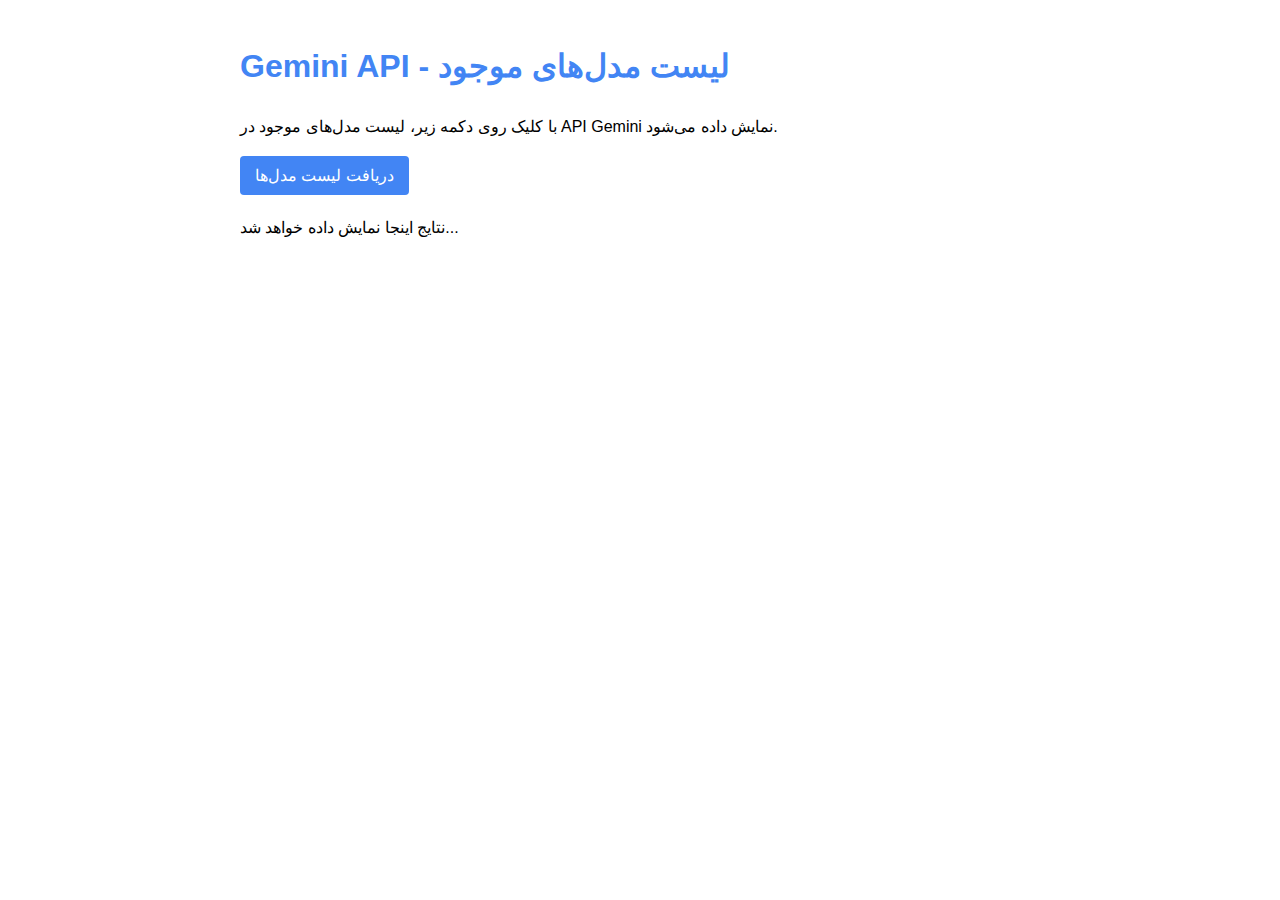
<file: list-models.html>
<!DOCTYPE html>
<html lang="en">
<head>
    <meta charset="UTF-8">
    <meta name="viewport" content="width=device-width, initial-scale=1.0">
    <title>Gemini API - List Available Models</title>
    <style>
        body {
            font-family: 'Segoe UI', Arial, sans-serif;
            padding: 20px;
            max-width: 800px;
            margin: 0 auto;
            line-height: 1.6;
        }
        h1 {
            color: #4285f4;
        }
        pre {
            background-color: #f5f5f5;
            padding: 15px;
            border-radius: 5px;
            overflow-x: auto;
        }
        button {
            background-color: #4285f4;
            color: white;
            border: none;
            padding: 10px 15px;
            border-radius: 4px;
            cursor: pointer;
            font-size: 16px;
        }
        button:hover {
            background-color: #3367d6;
        }
        #result {
            margin-top: 20px;
        }
    </style>
</head>
<body>
    <h1>Gemini API - لیست مدل‌های موجود</h1>
    <p>با کلیک روی دکمه زیر، لیست مدل‌های موجود در API Gemini نمایش داده می‌شود.</p>
    
    <button id="fetchModels">دریافت لیست مدل‌ها</button>
    
    <div id="result">
        <p>نتایج اینجا نمایش داده خواهد شد...</p>
    </div>
    
    <script>
        const API_KEY = 'AIzaSyCetwNjb_mkMJnzKZzXPryHqoaOtQCkDok';
        const LIST_MODELS_URL = 'https://generativelanguage.googleapis.com/v1beta/models';
        
        document.getElementById('fetchModels').addEventListener('click', fetchModels);
        
        async function fetchModels() {
            const resultDiv = document.getElementById('result');
            resultDiv.innerHTML = '<p>در حال دریافت مدل‌ها...</p>';
            
            try {
                const response = await fetch(`${LIST_MODELS_URL}?key=${API_KEY}`);
                const data = await response.json();
                
                if (!response.ok) {
                    throw new Error(data.error ? data.error.message : `HTTP error ${response.status}`);
                }
                
                // Display the models
                let output = '<h2>مدل‌های موجود:</h2>';
                output += '<pre>' + JSON.stringify(data, null, 2) + '</pre>';
                
                resultDiv.innerHTML = output;
                
                // Create a simple table of model names
                if (data.models && data.models.length > 0) {
                    let tableOutput = '<h3>لیست نام مدل‌ها:</h3>';
                    tableOutput += '<ul>';
                    
                    data.models.forEach(model => {
                        tableOutput += `<li><strong>${model.name}</strong> - ${model.displayName || 'بدون نام نمایشی'}</li>`;
                    });
                    
                    tableOutput += '</ul>';
                    resultDiv.innerHTML += tableOutput;
                }
                
            } catch (error) {
                resultDiv.innerHTML = `<p style="color: red;">خطا: ${error.message}</p>`;
                console.error('Error fetching models:', error);
            }
        }
    </script>
</body>
</html>
</file>
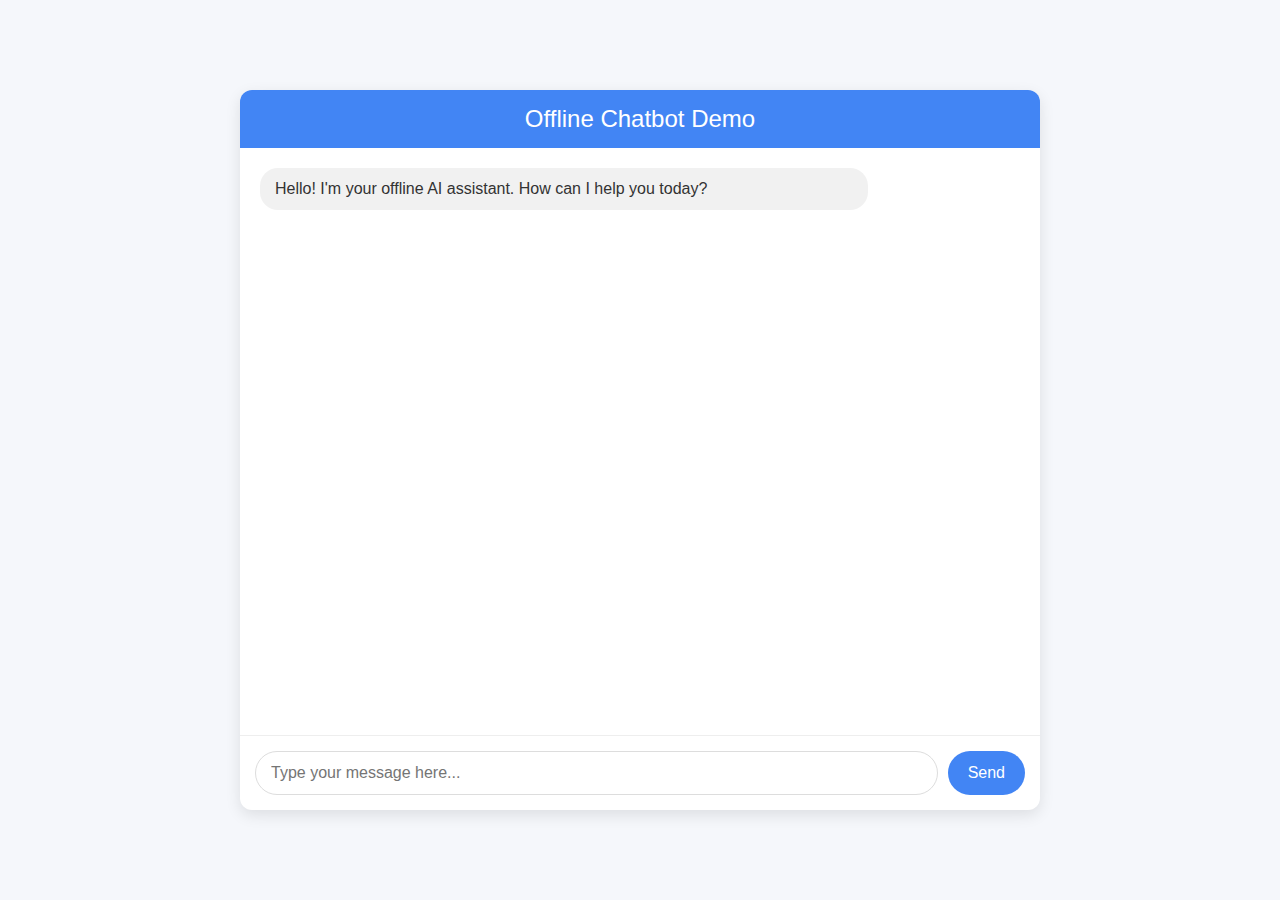
<file: offline.html>
<!DOCTYPE html>
<html lang="en">
<head>
    <meta charset="UTF-8">
    <meta name="viewport" content="width=device-width, initial-scale=1.0">
    <title>Offline Chatbot Demo</title>
    <link rel="stylesheet" href="styles.css">
</head>
<body>
    <div class="chat-container">
        <div class="chat-header">
            <h1>Offline Chatbot Demo</h1>
        </div>
        <div class="chat-messages" id="chat-messages">
            <div class="message bot">
                <p>Hello! I'm your offline AI assistant. How can I help you today?</p>
            </div>
        </div>
        <div class="chat-input">
            <form id="message-form">
                <input type="text" id="user-input" placeholder="Type your message here..." autocomplete="off">
                <button type="submit">Send</button>
            </form>
        </div>
    </div>
    <script>
        // DOM elements
        const chatMessages = document.getElementById('chat-messages');
        const messageForm = document.getElementById('message-form');
        const userInput = document.getElementById('user-input');

        // Predefined responses
        const responses = [
            "I'm an offline demo version of the chatbot. The full version uses the Google Gemini API.",
            "I can't actually process your request right now since I'm running in offline mode.",
            "In the full version, I can answer questions and have conversations using AI.",
            "Try checking your browser console for any errors with the online version.",
            "This is just a fallback interface to show how the chat would work.",
            "You might need to run this app on a server instead of opening the file directly.",
            "CORS policies might be blocking the API calls when running locally.",
            "Check that your API key is valid and has the necessary permissions.",
            "The Gemini API might have rate limits or require additional configuration."
        ];

        // Event listener for form submission
        messageForm.addEventListener('submit', (e) => {
            e.preventDefault();
            
            const message = userInput.value.trim();
            if (!message) return;
            
            // Add user message to chat
            addMessageToChat('user', message);
            
            // Clear input field
            userInput.value = '';
            
            // Get random response
            const randomIndex = Math.floor(Math.random() * responses.length);
            const response = responses[randomIndex];
            
            // Add bot response after a short delay
            setTimeout(() => {
                addMessageToChat('bot', response);
            }, 500);
        });

        // Function to add a message to the chat
        function addMessageToChat(sender, message) {
            const messageElement = document.createElement('div');
            messageElement.classList.add('message', sender);
            
            const messageText = document.createElement('p');
            messageText.textContent = message;
            
            messageElement.appendChild(messageText);
            chatMessages.appendChild(messageElement);
            
            // Scroll to the bottom of the chat
            chatMessages.scrollTop = chatMessages.scrollHeight;
            
            return messageElement;
        }
    </script>
</body>
</html>
</file>
<file: styles.css>
* {
    margin: 0;
    padding: 0;
    box-sizing: border-box;
    font-family: 'Segoe UI', Tahoma, Geneva, Verdana, sans-serif;
}

body {
    background-color: #f5f7fb;
    height: 100vh;
    display: flex;
    align-items: center;
    justify-content: center;
}

.chat-container {
    width: 90%;
    max-width: 800px;
    height: 80vh;
    background-color: white;
    border-radius: 12px;
    box-shadow: 0 5px 15px rgba(0, 0, 0, 0.1);
    display: flex;
    flex-direction: column;
    overflow: hidden;
}

.chat-header {
    background-color: #4285f4;
    color: white;
    padding: 15px 20px;
    text-align: center;
}

.chat-header h1 {
    font-size: 1.5rem;
    font-weight: 500;
}

.chat-messages {
    flex: 1;
    padding: 20px;
    overflow-y: auto;
}

.message {
    margin-bottom: 15px;
    max-width: 80%;
    padding: 10px 15px;
    border-radius: 18px;
    line-height: 1.4;
}

.user {
    background-color: #4285f4;
    color: white;
    align-self: flex-end;
    margin-left: auto;
}

.bot {
    background-color: #f1f1f1;
    color: #333;
}

.chat-input {
    padding: 15px;
    border-top: 1px solid #eee;
}

form {
    display: flex;
    gap: 10px;
}

input {
    flex: 1;
    padding: 12px 15px;
    border: 1px solid #ddd;
    border-radius: 25px;
    outline: none;
    font-size: 1rem;
}

button {
    padding: 12px 20px;
    background-color: #4285f4;
    color: white;
    border: none;
    border-radius: 25px;
    cursor: pointer;
    font-size: 1rem;
    transition: background-color 0.3s;
}

button:hover {
    background-color: #3367d6;
}

.message p {
    margin: 0;
}

/* Animation for new messages */
@keyframes fadeIn {
    from { opacity: 0; transform: translateY(10px); }
    to { opacity: 1; transform: translateY(0); }
}

.message {
    animation: fadeIn 0.3s ease;
}
</file>
